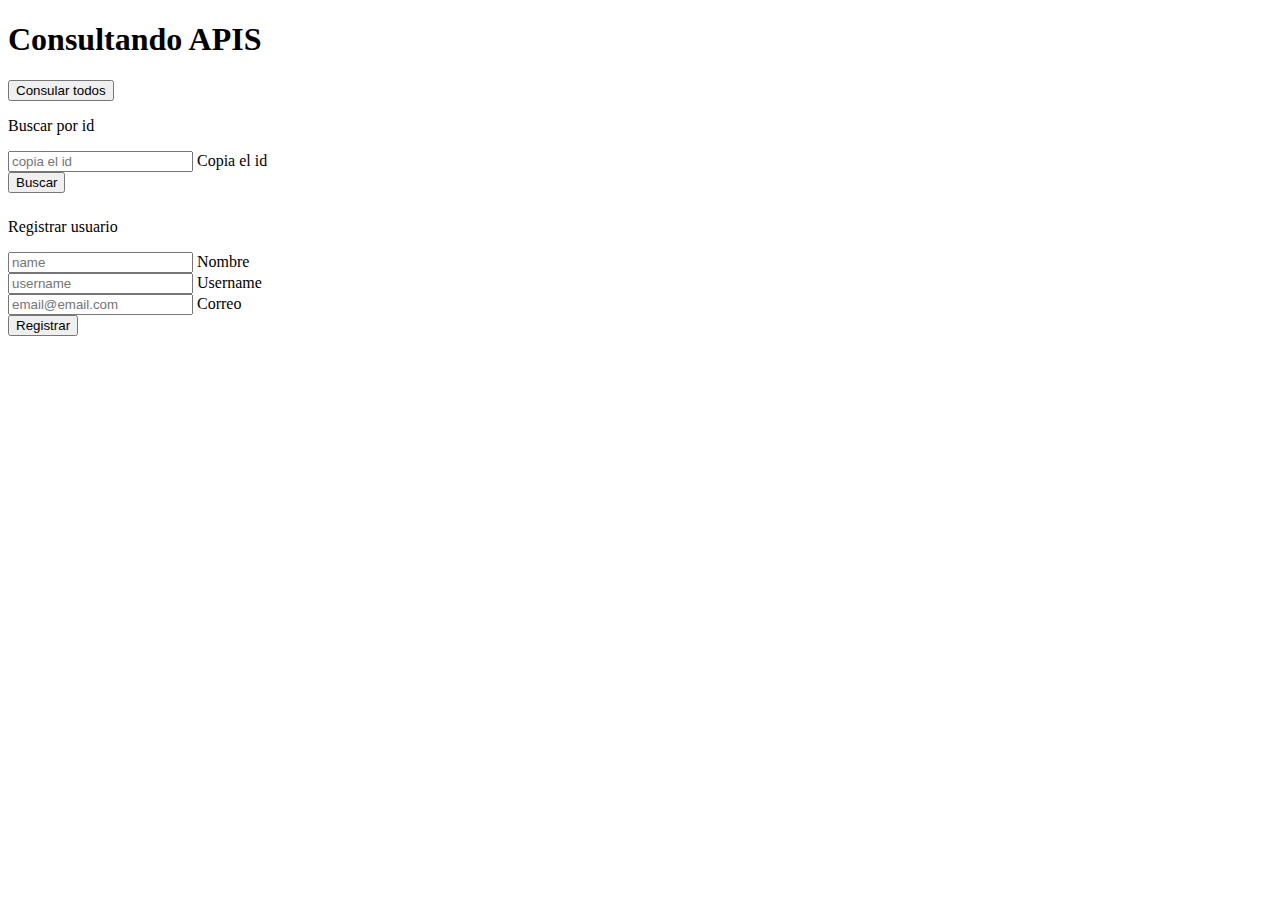
<file: clase3.html>
<!DOCTYPE html>
<html lang="en">

<head>
    <meta charset="UTF-8">
    <meta name="viewport" content="width=device-width, initial-scale=1.0">
    <title>Clase 3 JS5</title>
    <script src="https://code.jquery.com/jquery-3.7.1.min.js"
        integrity="sha256-/JqT3SQfawRcv/BIHPThkBvs0OEvtFFmqPF/lYI/Cxo=" crossorigin="anonymous"></script>
    <link href="https://cdn.jsdelivr.net/npm/bootstrap@5.3.2/dist/css/bootstrap.min.css" rel="stylesheet"
        integrity="sha384-T3c6CoIi6uLrA9TneNEoa7RxnatzjcDSCmG1MXxSR1GAsXEV/Dwwykc2MPK8M2HN" crossorigin="anonymous">
</head>
</head>

<body>
    <h1>Consultando APIS</h1>
    <button class="btn btn-warning" id="consultar">Consular todos</button>
    <main class="container">
        <section class="row border p-5 mt-5 rounded">
            <p>Buscar por id</p>
            <form action="" id="formSearch">
                <div class="form-floating mb-3">
                    <input type="text" class="form-control" id="idSearch" placeholder="copia el id" name="idSearch">
                    <label for="idSearch">Copia el id</label>
                </div>
                <input type="button" value="Buscar" class="btn btn-success" name="btnSearch">
            </form>
        </section>
        <section id="informacion" class="container">
            <div class="row">
                <div class="card col-md-3 col-sm-6" id="card">
                    <div class="card-body">
                        <h5 class="card-title"></h5>
                        <h6 class="card-subtitle mb-2 text-body-secondary"></h6>
                        <p class="card-text"></p>
                        <a href="#" class="card-link"></a>
                    </div>
                </div>
            </div>
        </section>
        <section class="row border p-5 mt-5 rounded">
            <p>Registrar usuario</p>
            <form action="" id="formPost">
                <div class="form-floating mb-3">
                    <input type="text" class="form-control" name="name" id="name" placeholder="name">
                    <label for="name">Nombre</label>
                </div>
                <div class="form-floating mb-3">
                    <input type="text" class="form-control" name="username" id="username" placeholder="username">
                    <label for="username">Username</label>
                </div>
                <div class="form-floating mb-3">
                    <input type="text" class="form-control" name="correo" id="correo" placeholder="email@email.com">
                    <label for="correo">Correo</label>
                </div>
                <input type="button" value="Registrar" class="btn btn-primary" name="btnPost">
            </form>
        </section>
    </main>

    <script>
        //compruebo que puedo usar el metodo get de jquery
        $.get("https://jsonplaceholder.typicode.com/users", function (data) {
            console.table(data);
        });
        $('#consultar').click(() => {
            $.get("https://jsonplaceholder.typicode.com/users", function (data) {
                console.table(data);
            });
        })
        //Busqueda con id desde un formulario con jquery
        // $('#formSearch').find('[name=btnSearch]').click(() => {
        //     let idSearch = $('#formSearch').find('[name=idSearch]').val();
        //     $.get(`https://jsonplaceholder.typicode.com/users/${idSearch}`, function (data) {
        //         console.table(data);
        //     })
        // })
        //Convertir los datos en los inputs del formPost con serializeArray
        // $('#formPost').on('submit', function(event) {
        //     event.preventDefault();
        //     console.log( $(this).serializeArray() );
        // })
        // $('#formPost').find('[name=btnPost]').click(() => {
        //     console.log($('#formPost').serialize());
        //     console.log($('#formPost').serializeArray());

        // })

        //Busqueda e insercion de informacion con fetch
        $('#formSearch').find('[name=btnSearch]').click(() => {
            let idSearch = $('#formSearch').find('[name=idSearch]').val();
            fetch(`https://jsonplaceholder.typicode.com/users/${idSearch}`)
                .then((resp) => {
                    if (resp.ok) {
                        return resp.json();
                    } else {
                        console.log("error " + resp.statusText);
                    }
                })
                .then((data) => {
                    console.log(data);
                    $('#card').find('[class=card-title]').text(data.name);
                    $('#card').find('[class*=card-subtitle]').text(data.username);
                    $('#card').find('[class=card-text]').text(data.address.city + " - " + data.address.street + " - " + data.address.suite);
                })
                .catch((err) => {
                    console.log("Error: " + err);
                })
        })

        //Hacer POST a JSONplaceholder
        $('#formPost').find('[name=btnPost]').click(() => {
            console.log("post");
            var auxUser = {
                name: $('#formPost').find('[name*=name]').val(),
                username: $('#formPost').find('[name*=username]').val(),
                email: $('#formPost').find('[name*=correo]').val()
            }
            console.log(auxUser);
            // auxUser.name = ;
            // auxUser.username = ;
            // auxUser.email = ;

            fetch("https://jsonplaceholder.typicode.com/posts", {
                method: 'POST',
                body: JSON.stringify(auxUser),
                headers: {
                    'Content-type': 'application/json; charset=UTF-8',
                },
            }).then((res) => {
                res.json();
            }).then((json) => {
                console.log(json);
            })
        })
    </script>

    <!-- Script de bootstrap -->
    <script src="https://cdn.jsdelivr.net/npm/bootstrap@5.3.2/dist/js/bootstrap.bundle.min.js"
        integrity="sha384-C6RzsynM9kWDrMNeT87bh95OGNyZPhcTNXj1NW7RuBCsyN/o0jlpcV8Qyq46cDfL"
        crossorigin="anonymous"></script>
</body>

</html>
</file>
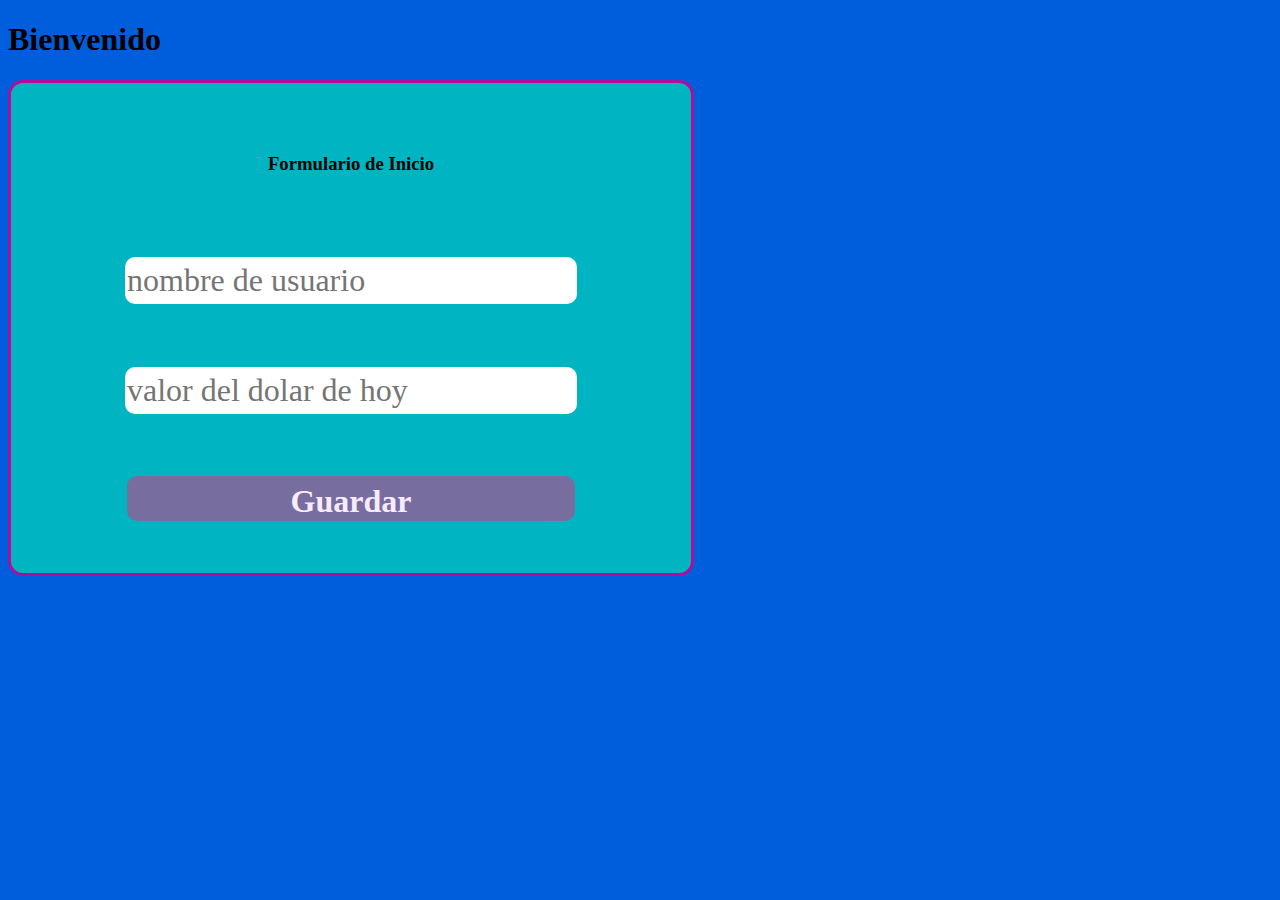
<file: clase3js.html>
<!DOCTYPE html>
<html lang="es">
<head>
    <meta charset="UTF-8">
    <meta name="viewport" content="width=device-width, initial-scale=1.0">
    <title>js2c3cap8</title>
    <link rel="stylesheet" href="./css/js2c3.css">
</head>
<body>
    <h1>Bienvenido <span id="username"></span></h1>
    <form style="display: none;" class="formClase3" action="" name="inicio" method="get">
        <h3>Formulario de Inicio</h3>
        <input type="text" name="username" id="" placeholder="nombre de usuario">
        <input type="text" name="tasa" id="" placeholder="valor del dolar de hoy">
        <input type="button" value="Guardar" name="guardar">
    </form>
    <form style="display: none;" class="formClase3" action="" name="calculadora" method="get">
        <h3>Calcudolar</h3>
        <input type="text" name="monto" id="" placeholder="Monto a convertir de $ a Bs">
        <input type="text" name="resultado" id="" disabled placeholder="Aqui verás el resultado">
        <input type="button" value="Calcular">
    </form>
    
    
    <script src="./js/js2c3.js"></script>
</body>
</html>
</file>
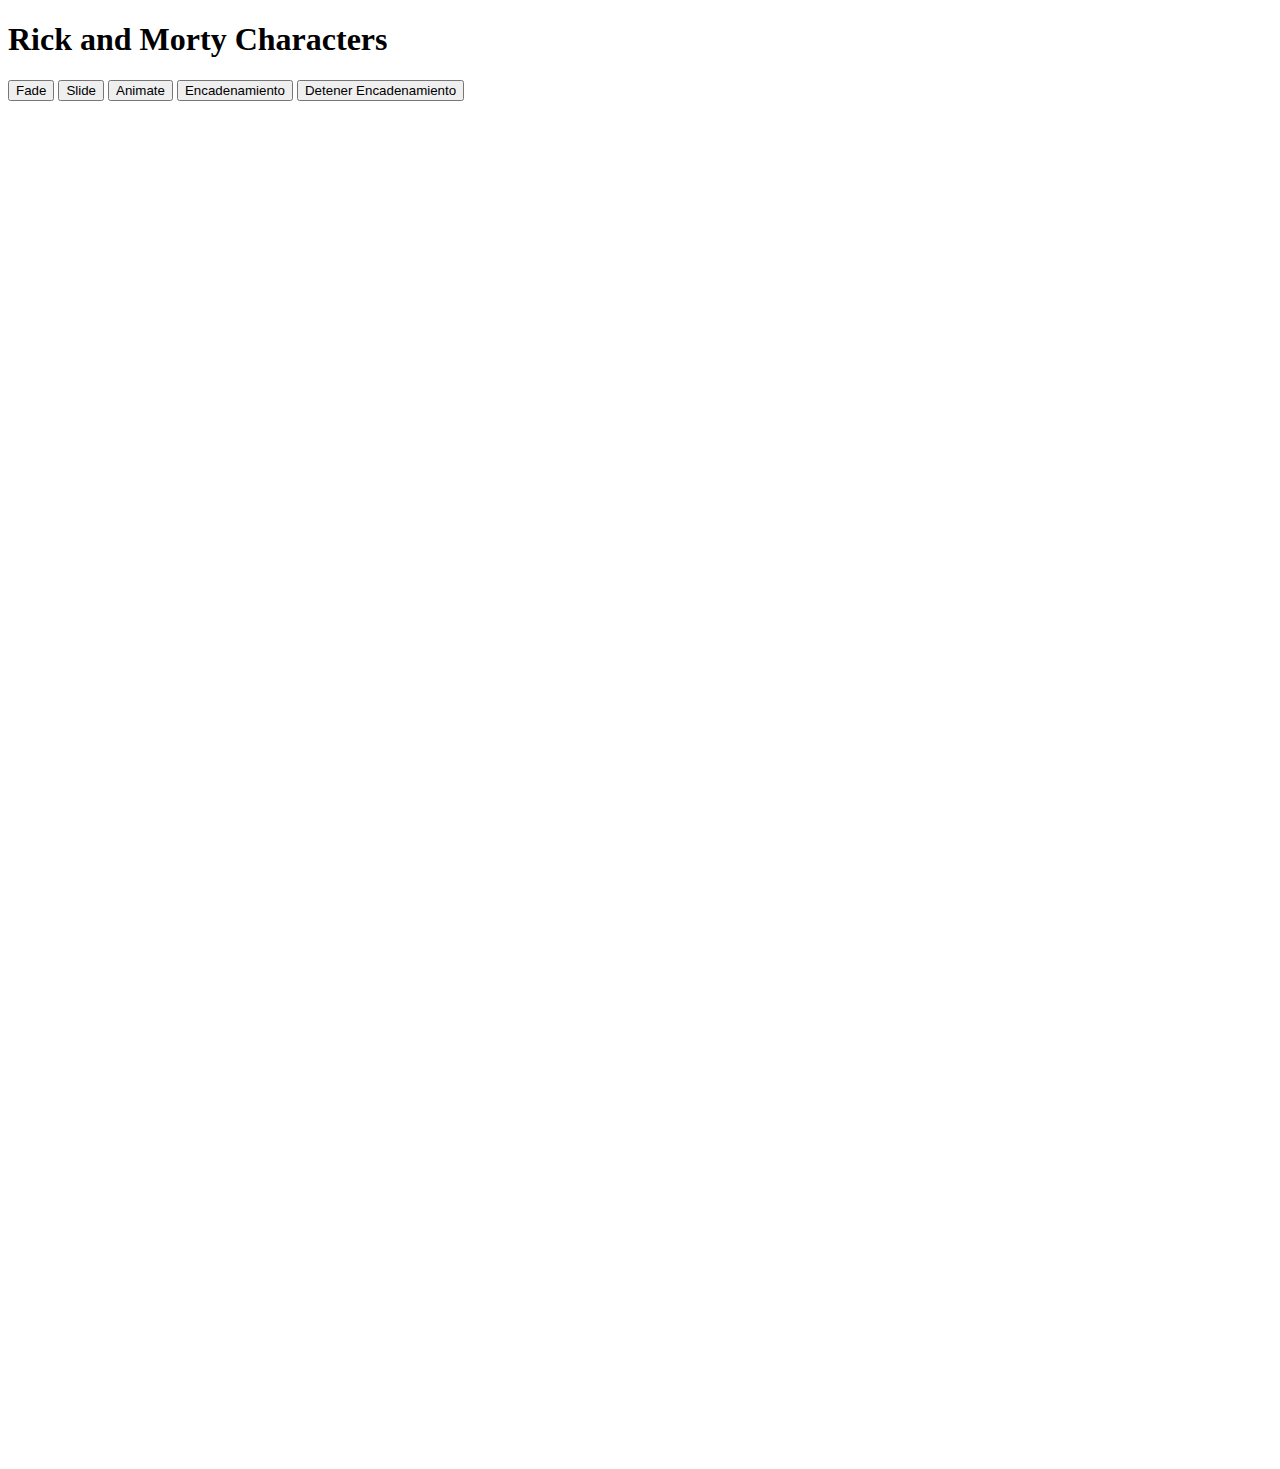
<file: jQueryAnimation.html>
<!DOCTYPE html>
<html lang="es">
<head>
    <meta charset="UTF-8">
    <meta name="viewport" content="width=device-width, initial-scale=1.0">
    <title>jQuery Animation</title>
    <link href="https://cdn.jsdelivr.net/npm/bootstrap@5.3.2/dist/css/bootstrap.min.css" rel="stylesheet" integrity="sha384-T3c6CoIi6uLrA9TneNEoa7RxnatzjcDSCmG1MXxSR1GAsXEV/Dwwykc2MPK8M2HN" crossorigin="anonymous">
    <script src="./js/jQueryMin.js"></script>
</head>
<body>
    <header>

    </header>
    <main>
        <h1>Rick and Morty Characters</h1>
        <section id="animation" class="container my-5">
            <div class="row">
                <div class="d-flex mb-3">
                    <button class="btn btn-primary col-2 mx-3">Fade</button>
                    <button class="btn btn-success col-2 mx-3">Slide</button>
                    <button class="btn btn-info col-2 mx-3">Animate</button>
                    <button class="btn btn-secondary col-2 mx-3">Encadenamiento</button>
                    <button class="btn btn-danger col-2 mx-3">Detener Encadenamiento</button>
                </div>
                <div class="col-3 bg-primary" style="height: 200px;"></div>
                <div class="col-3 bg-success" style="height: 200px;"></div>
                <div class="col-3 bg-info" style="height: 200px; position: relative;"></div>
                <div class="col-3 bg-secondary" style="height: 200px; position: relative;"></div>
            </div>
        </section>
        <div class="mapouter"><div class="gmap_canvas"><iframe width="820" height="560" id="gmap_canvas" src="https://maps.google.com/maps?q=avilapro&t=&z=19&ie=UTF8&iwloc=&output=embed" frameborder="0" scrolling="no" marginheight="0" marginwidth="0"></iframe><a href="https://alarmclock.cloud/">online alarm clock</a><br><a href="https://online.stopwatch-timer.net/"></a><br><style>.mapouter{position: relative;text-align: right;height: 560px;width: 820px;}</style><a href="https://www.embedmaps.co">google satellite maps zoom</a><style>.gmap_canvas{overflow: hidden;background: none !important;height: 560px;width: 820px;}</style></div></div>
        <section class="container">
            <div class="row" id="characters">

            </div>
        </section>
    </main>

    <!-- Scripts de la pagina -->
    <script src="https://cdn.jsdelivr.net/npm/bootstrap@5.3.2/dist/js/bootstrap.bundle.min.js" integrity="sha384-C6RzsynM9kWDrMNeT87bh95OGNyZPhcTNXj1NW7RuBCsyN/o0jlpcV8Qyq46cDfL" crossorigin="anonymous"></script>
    <script src="./js/jQueryAnimationClass.js"></script>
</body>
</html>
</file>
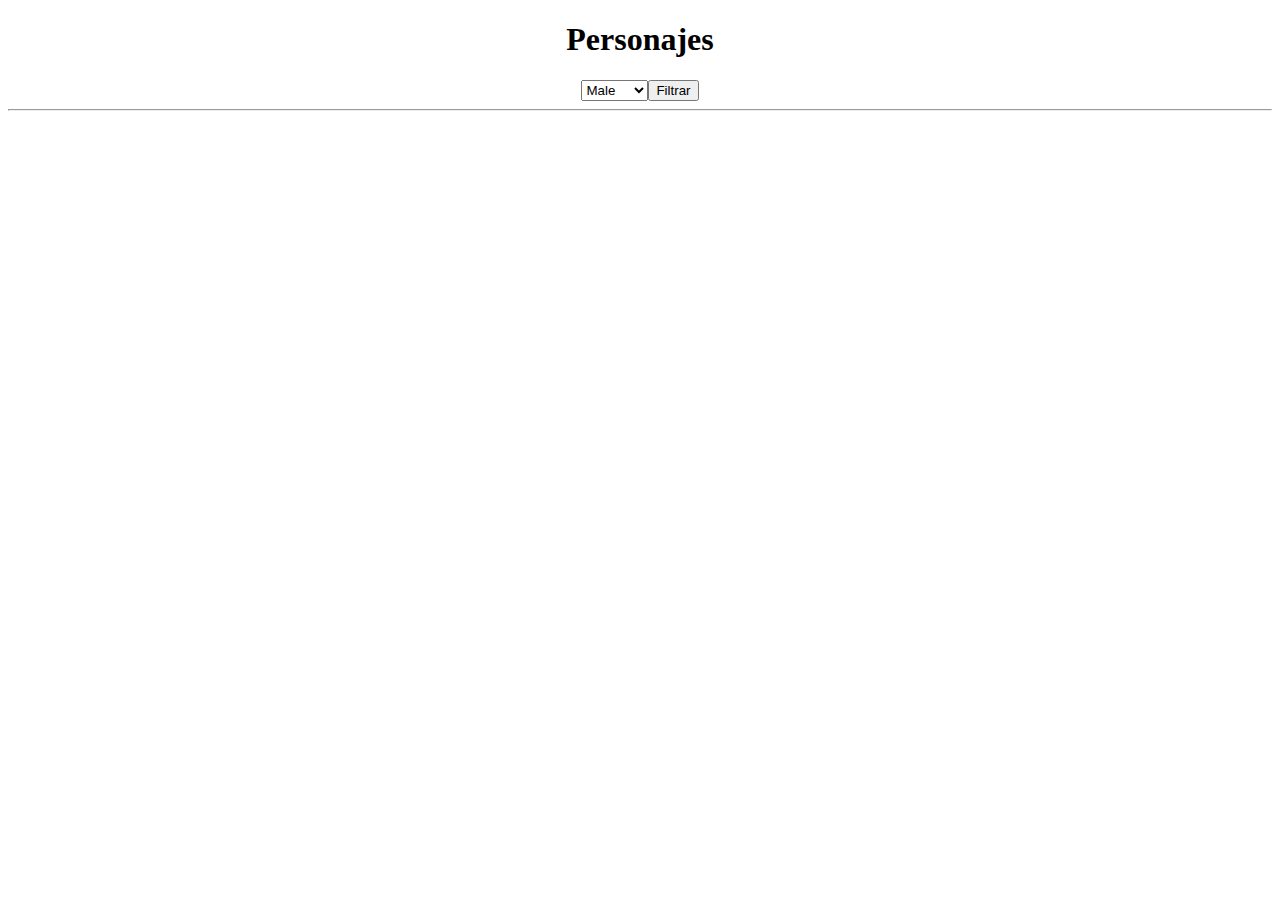
<file: personajes.html>
<!DOCTYPE html>
<html lang="es">
<head>
    <meta charset="UTF-8">
    <meta name="viewport" content="width=device-width, initial-scale=1.0">
    <title>Personajes</title>
    <link rel="stylesheet" href="./css/personajes.css">
</head>
<body>
    <h1 style="text-align: center;">Personajes</h1>
    <div style="display: flex; justify-content: center;">
        <select name="genero" id="genero">
            <option value="Male">Male</option>
            <option value="Female">Female</option>
        </select>
        <button id="filtrar">Filtrar</button>
    </div>
    <hr>
    <main id="main">

    </main> 
    <!-- Mis scripts -->
    <script src="./js/personajes.js"></script>
</body>
</html>
</file>
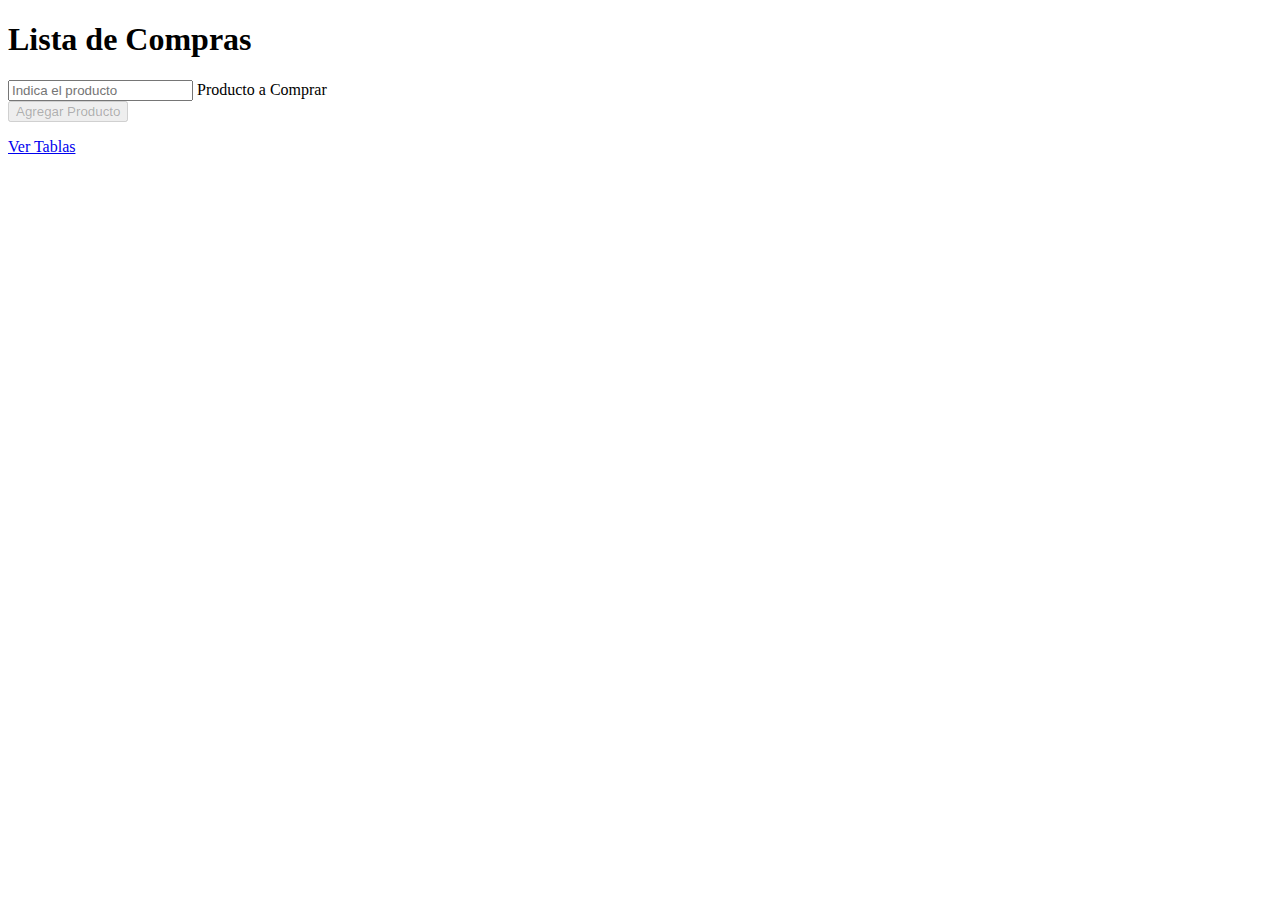
<file: shopping.html>
<!doctype html>
<html lang="en">

<head>
  <meta charset="utf-8">
  <meta name="viewport" content="width=device-width, initial-scale=1">
  <title>Shopping List</title>
  <link href="https://cdn.jsdelivr.net/npm/bootstrap@5.3.2/dist/css/bootstrap.min.css" rel="stylesheet"
    integrity="sha384-T3c6CoIi6uLrA9TneNEoa7RxnatzjcDSCmG1MXxSR1GAsXEV/Dwwykc2MPK8M2HN" crossorigin="anonymous">
</head>

<body>
  <h1>Lista de Compras</h1>
  <!-- Formulario para agregar producto -->
  <div class="container border border-info rounded p-4">
    <div class="form-floating mb-3">
      <input type="text" class="form-control" id="req" placeholder="Indica el producto" onkeydown="validarInput()">
      <label for="req">Producto a Comprar</label>
    </div>
    <button id="btnAdd" class="btn btn-success" onclick="agregarProducto()" disabled>Agregar Producto</button>
  </div>
  <!-- Lista de productos agregados -->
  <div class="container mt-5">
    <div class="row p-5 border border-success rounded justify-content-center">
      <ul class="list-group" id="lista">
        <!-- <li class="list-group-item">An item</li> -->
      </ul>
      <button id="clearList" style="display: none;" class="btn btn-danger">Limpiar Lista</button>
    </div>
  </div>

  <a href="./tableJS.html">Ver Tablas</a>

  <!-- Script de clase JS -->
  <script src="./js/main.js"></script>
  <!-- Script de Bootstrap -->
  <script src="https://cdn.jsdelivr.net/npm/bootstrap@5.3.2/dist/js/bootstrap.bundle.min.js"
    integrity="sha384-C6RzsynM9kWDrMNeT87bh95OGNyZPhcTNXj1NW7RuBCsyN/o0jlpcV8Qyq46cDfL"
    crossorigin="anonymous"></script>
</body>

</html>
</file>
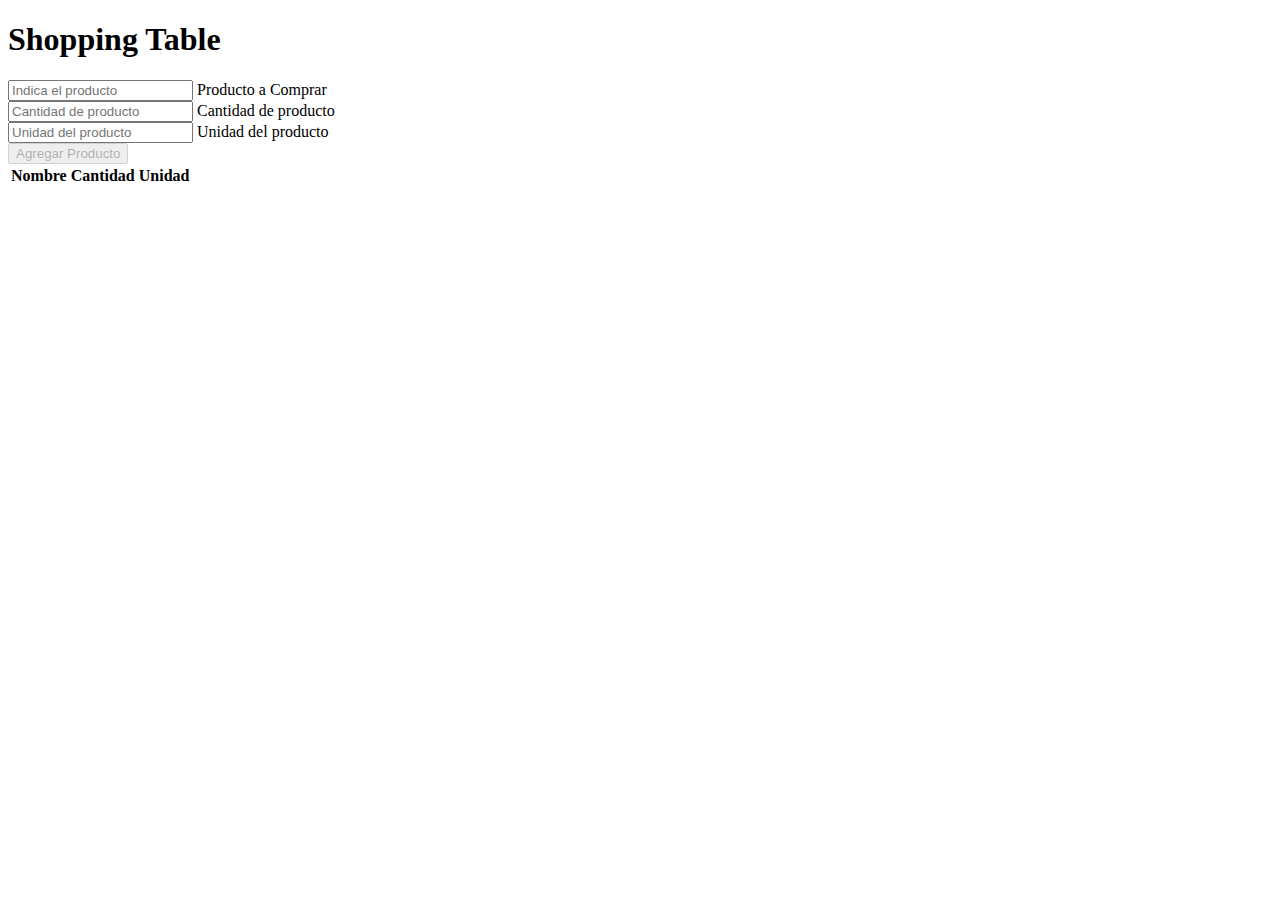
<file: tableShop.html>
<!doctype html>
<html lang="es">

<head>
  <meta charset="utf-8">
  <meta name="viewport" content="width=device-width, initial-scale=1">
  <title>Shopping Table</title>
  <link href="https://cdn.jsdelivr.net/npm/bootstrap@5.3.2/dist/css/bootstrap.min.css" rel="stylesheet"
    integrity="sha384-T3c6CoIi6uLrA9TneNEoa7RxnatzjcDSCmG1MXxSR1GAsXEV/Dwwykc2MPK8M2HN" crossorigin="anonymous">
</head>

<body>

  <div class="container">
    <div class="row">
      <h1>Shopping Table</h1>

      <div class="container">
        <div class="row">
          <!-- Formulario para agregar producto -->
          <div class="container border border-info rounded p-4">
            <div class="form-floating mb-3">
              <input type="text" class="form-control" id="req" placeholder="Indica el producto"
                onkeydown="validarInput()">
              <label for="req">Producto a Comprar</label>
            </div>
            <div class="form-floating mb-3">
              <input type="text" class="form-control" id="qty" placeholder="Cantidad de producto">
              <label for="qty">Cantidad de producto</label>
            </div>
            <div class="form-floating mb-3">
              <input type="text" class="form-control" id="unt" placeholder="Unidad del producto">
              <label for="unt">Unidad del producto</label>
            </div>
            <button id="btnAdd" class="btn btn-success" onclick="agregarProducto()" disabled>Agregar Producto</button>
          </div>
        </div>

        <div class="mt-5 border border-success p-4 rounded">
          <table id="tabla" class="table table-success table-hover">
            <thead>
              <tr>
                <th scope="col">Nombre</th>
                <th scope="col">Cantidad</th>
                <th scope="col">Unidad</th>
              </tr>
            </thead>
            <tbody>
              <!-- <tr>
                      <th scope="row">1</th>
                      <td>Mark</td>
                      <td>Otto</td>
                      <td>@mdo</td>
                    </tr> -->
  
            </tbody>
          </table>
        </div>
      </div>
    </div>

    <script src="./js/table.js"></script>
    <script src="https://cdn.jsdelivr.net/npm/bootstrap@5.3.2/dist/js/bootstrap.bundle.min.js"
      integrity="sha384-C6RzsynM9kWDrMNeT87bh95OGNyZPhcTNXj1NW7RuBCsyN/o0jlpcV8Qyq46cDfL"
      crossorigin="anonymous"></script>
</body>

</html>
</file>
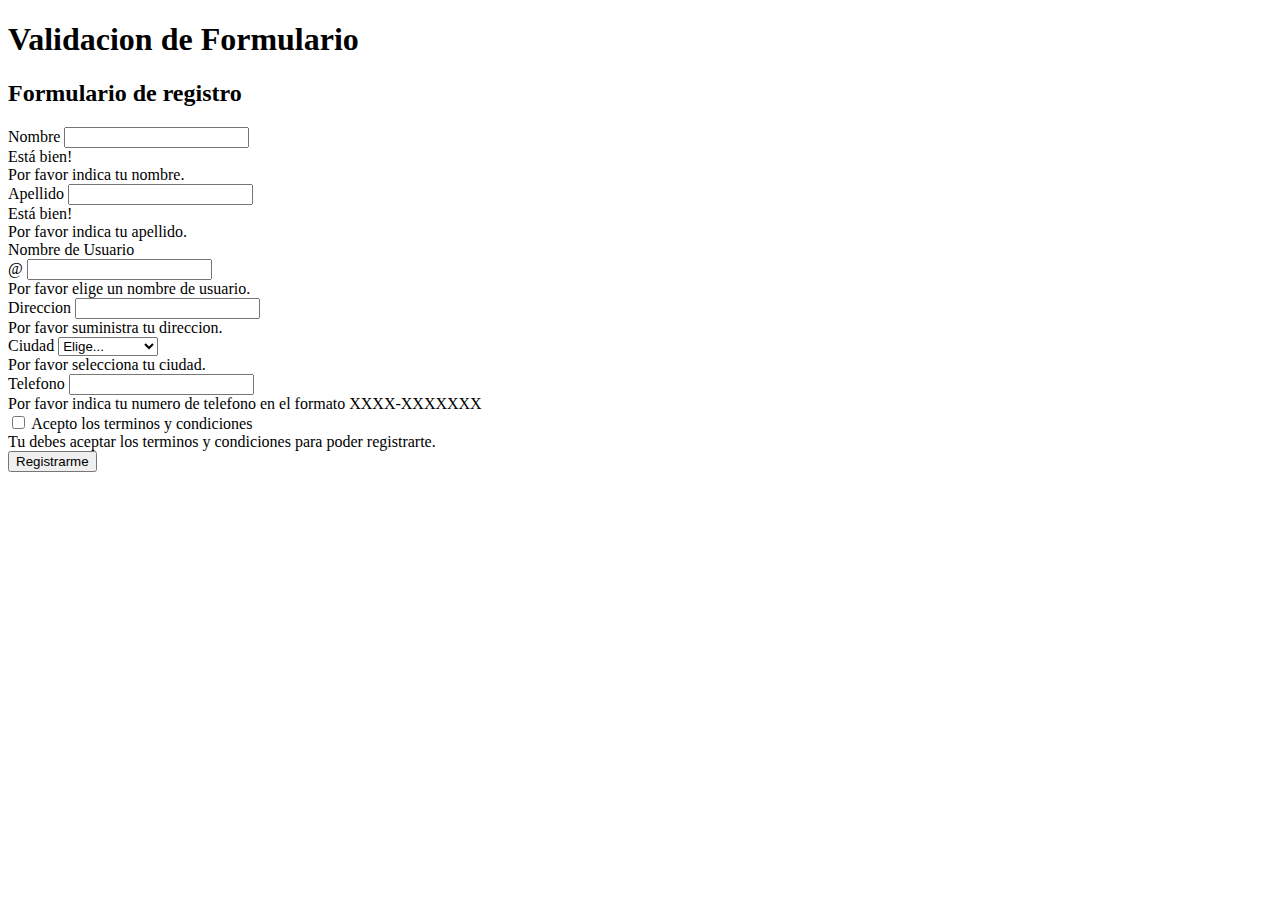
<file: validacionForm.html>
<!doctype html>
<html lang="es">

<head>
  <meta charset="utf-8">
  <meta name="viewport" content="width=device-width, initial-scale=1">
  <title>Validacion Formularios</title>
  <link href="https://cdn.jsdelivr.net/npm/bootstrap@5.3.2/dist/css/bootstrap.min.css" rel="stylesheet"
    integrity="sha384-T3c6CoIi6uLrA9TneNEoa7RxnatzjcDSCmG1MXxSR1GAsXEV/Dwwykc2MPK8M2HN" crossorigin="anonymous">
</head>

<body>
  <div class="container">
    <div class="row">
      <h1>Validacion de Formulario</h1>
      <h2>Formulario de registro</h2>
      <form class="row g-3 needs-validation border rounded p-5 border-success" novalidate method="GET" name="registerForm" action="" onsubmit="return validarForm(this, event)">
        <div class="col-md-4">
          <label for="validationCustom01" class="form-label">Nombre</label>
          <input type="text" class="form-control" id="validationCustom01" value="" name="nombre" required >
          <div class="valid-feedback">
            Está bien!
          </div>
          <div class="invalid-feedback">
            Por favor indica tu nombre.
          </div>
        </div>
        <div class="col-md-4">
          <label for="validationCustom02" class="form-label">Apellido</label>
          <input type="text" class="form-control" id="validationCustom02" value="" name="apellido" required>
          <div class="valid-feedback">
            Está bien!
          </div>
          <div class="invalid-feedback">
            Por favor indica tu apellido.
          </div>
        </div>
        <div class="col-md-4">
          <label for="validationCustomUsername" class="form-label">Nombre de Usuario</label>
          <div class="input-group has-validation">
            <span class="input-group-text" id="inputGroupPrepend">@</span>
            <input type="text" class="form-control" id="validationCustomUsername" name="username"
              aria-describedby="inputGroupPrepend" required>
            <div class="invalid-feedback">
              Por favor elige un nombre de usuario.
            </div>
          </div>
        </div>
        <div class="col-md-6">
          <label for="validationCustom03" class="form-label">Direccion</label>
          <input type="text" class="form-control" id="validationCustom03" name="direccion" required>
          <div class="invalid-feedback">
            Por favor suministra tu direccion.
          </div>
        </div>
        <div class="col-md-3">
          <label for="validationCustom04" class="form-label">Ciudad</label>
          <select class="form-select" id="validationCustom04" name="ciudad" required>
            <option selected disabled value="">Elige...</option>
            <option value=1>Barquisimeto</option>
            <option value=2>Caracas</option>
            <option value=3>Maracaibo</option>
            <option value=4>Valera</option>
          </select>
          <div class="invalid-feedback">
            Por favor selecciona tu ciudad.
          </div>
        </div>
        <div class="col-md-3">
          <label for="validationCustom05" class="form-label">Telefono</label>
          <input type="text" class="form-control" id="validationCustom05" name="telefono" required>
          <div class="invalid-feedback">
            Por favor indica tu numero de telefono en el formato XXXX-XXXXXXX
          </div>
        </div>
        <div class="col-12">
          <div class="form-check">
            <input class="form-check-input" type="checkbox" id="invalidCheck" required name="terminos">
            <label class="form-check-label" for="invalidCheck">
              Acepto los terminos y condiciones
            </label>
            <div class="invalid-feedback">
              Tu debes aceptar los terminos y condiciones para poder registrarte.
            </div>
          </div>
        </div>
        <div class="col-12">
          <button class="btn btn-outline-success" type="submit">Registrarme</button>
        </div>
      </form>
    </div>
  </div>

  <!-- Script de Bootstrap  -->
  <script src="https://cdn.jsdelivr.net/npm/bootstrap@5.3.2/dist/js/bootstrap.bundle.min.js"
    integrity="sha384-C6RzsynM9kWDrMNeT87bh95OGNyZPhcTNXj1NW7RuBCsyN/o0jlpcV8Qyq46cDfL"
    crossorigin="anonymous"></script>
  <script src="./js/validarForm.js"></script>
  <script>
    // (() => {
    //     'use strict'

    //     // Fetch all the forms we want to apply custom Bootstrap validation styles to
    //     const forms = document.querySelectorAll('.needs-validation')

    //     // Loop over them and prevent submission
    //     Array.from(forms).forEach(form => {
    //         form.addEventListener('submit', event => {
    //             if (!form.checkValidity()) {
    //                 event.preventDefault()
    //                 event.stopPropagation()
    //             }

    //             form.classList.add('was-validated')
    //         }, false)
    //     })
    // })()
  </script>
</body>

</html>
</file>
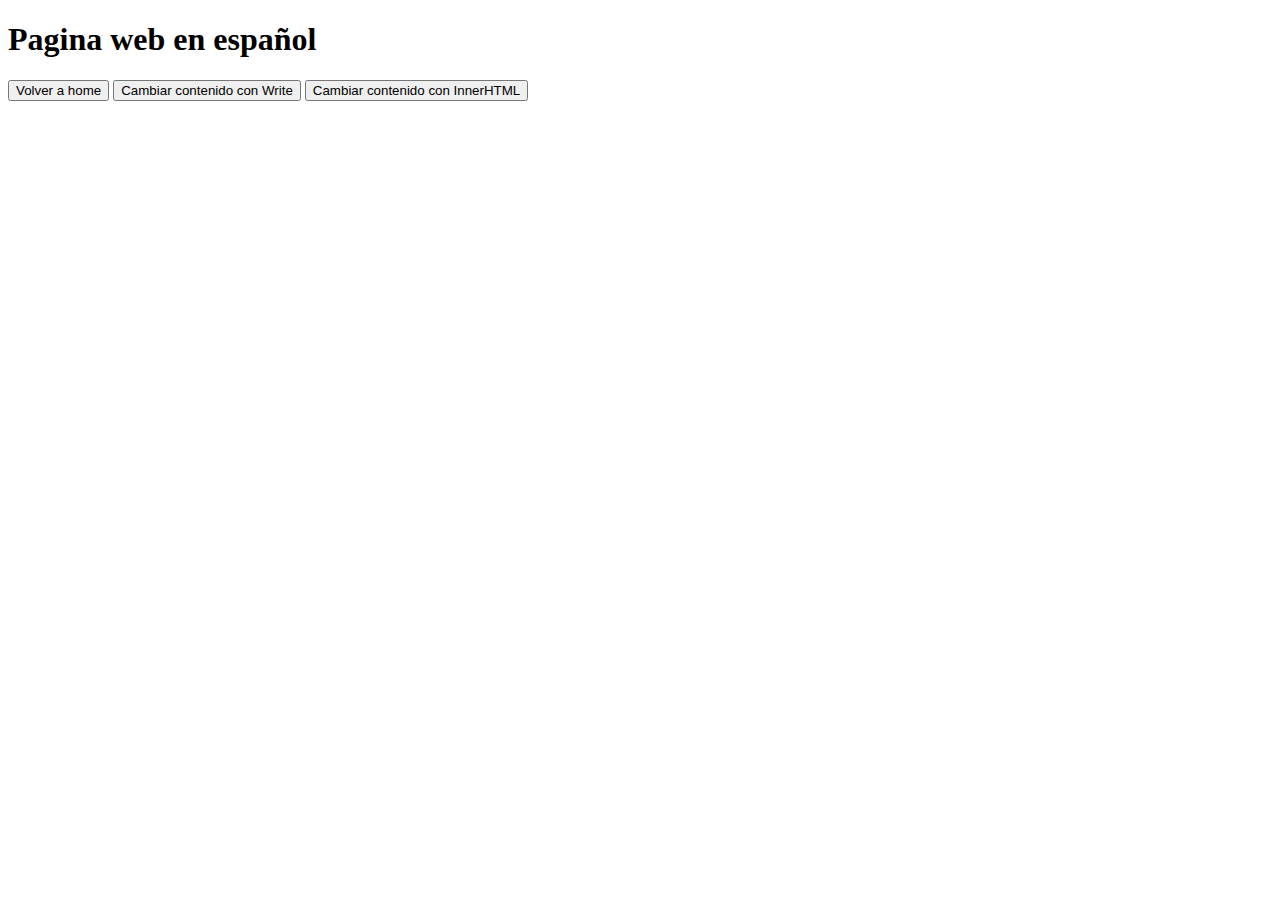
<file: webSpanish.html>
<!DOCTYPE html>
<html lang="es">
<head>
    <meta charset="UTF-8">
    <meta name="viewport" content="width=device-width, initial-scale=1.0">
    <title>Pagina Español</title>
</head>
<script>
    function manejarApertura() {
        if(window.opener != null){
            document.body.innerHTML += '\n <button onclick="window.close()" style="background: red; color: white; border: none; padding: 10px; border-radius: 10px;">Cerrar</button><br><button onclick="window.opener.location=`https://www.nintendo.es`" style="background: green; color: white; border: none; padding: 10px; border-radius: 10px;">Cambiar index</button>'
        }
    }
</script>
<body onload="window.moveTo(`${screen.availWidth/2}`, 0); manejarApertura()">
    <script>
        function cambiarContenido(){
            document.open();
            document.write('<h1 style="color: blue">Elemento nuevo</h1>');
            document.close();
        }
        function cambiarContenidoInner() {
            let auxBody;    
            let elNew = "\n <h1 style='color: red'>Elemento nuevo</h1>"
            auxBody = document.body.innerHTML;
            document.body.innerHTML = elNew.concat(' ', auxBody);
            // document.body.innerHTML = "<h1 style='color: red'>Elemento nuevo</h1>"
        }
    </script>
    <h1>Pagina web en español</h1>
    <button onclick="window.location='./index.html'">Volver a home</button>
    <button onclick="cambiarContenido()">Cambiar contenido con Write</button>
    <button onclick="cambiarContenidoInner()">Cambiar contenido con InnerHTML</button>

    
</body>
</html>
</file>
<file: css/js2c3.css>
*{
    font-family: 'Segoe UI';
}
.formClase3{
    display: flex;
    flex-direction: column;
    justify-content: space-around;
    align-items: center;
    padding: 20px;
    border: 3px solid #B50B9D;
    width: 50vw;
    height: 50vh;
    border-radius: 15px;
    margin-bottom: 15px;
    background-color: #00B5C1;
}
.formClase3 > input{
    height: 10%;
    width: 70%;
    border-radius: 10px;
    border: none;
    font-size: 32px;
}
.formClase3 > input[type="button"]{
    background-color: #786D9F;
    font-weight: bold;
    color: #F6EBFF;
    padding: 1% 10%;
    display: flex;
    align-items: center;
    justify-content: center;
}
</file>
<file: css/personajes.css>
main{
    display: flex;
    justify-content: space-around;
    flex-wrap: wrap;
}
.card{
    max-height: 50vh;
    width: 20vw;
    display: flex;
    flex-direction: column;
    border: solid 2px black;
    border-radius: 15px;
    padding: 5px;
    margin: 10px 0;
    > img{
        height: 50%;
        width: 100%;
    }
}
</file>
